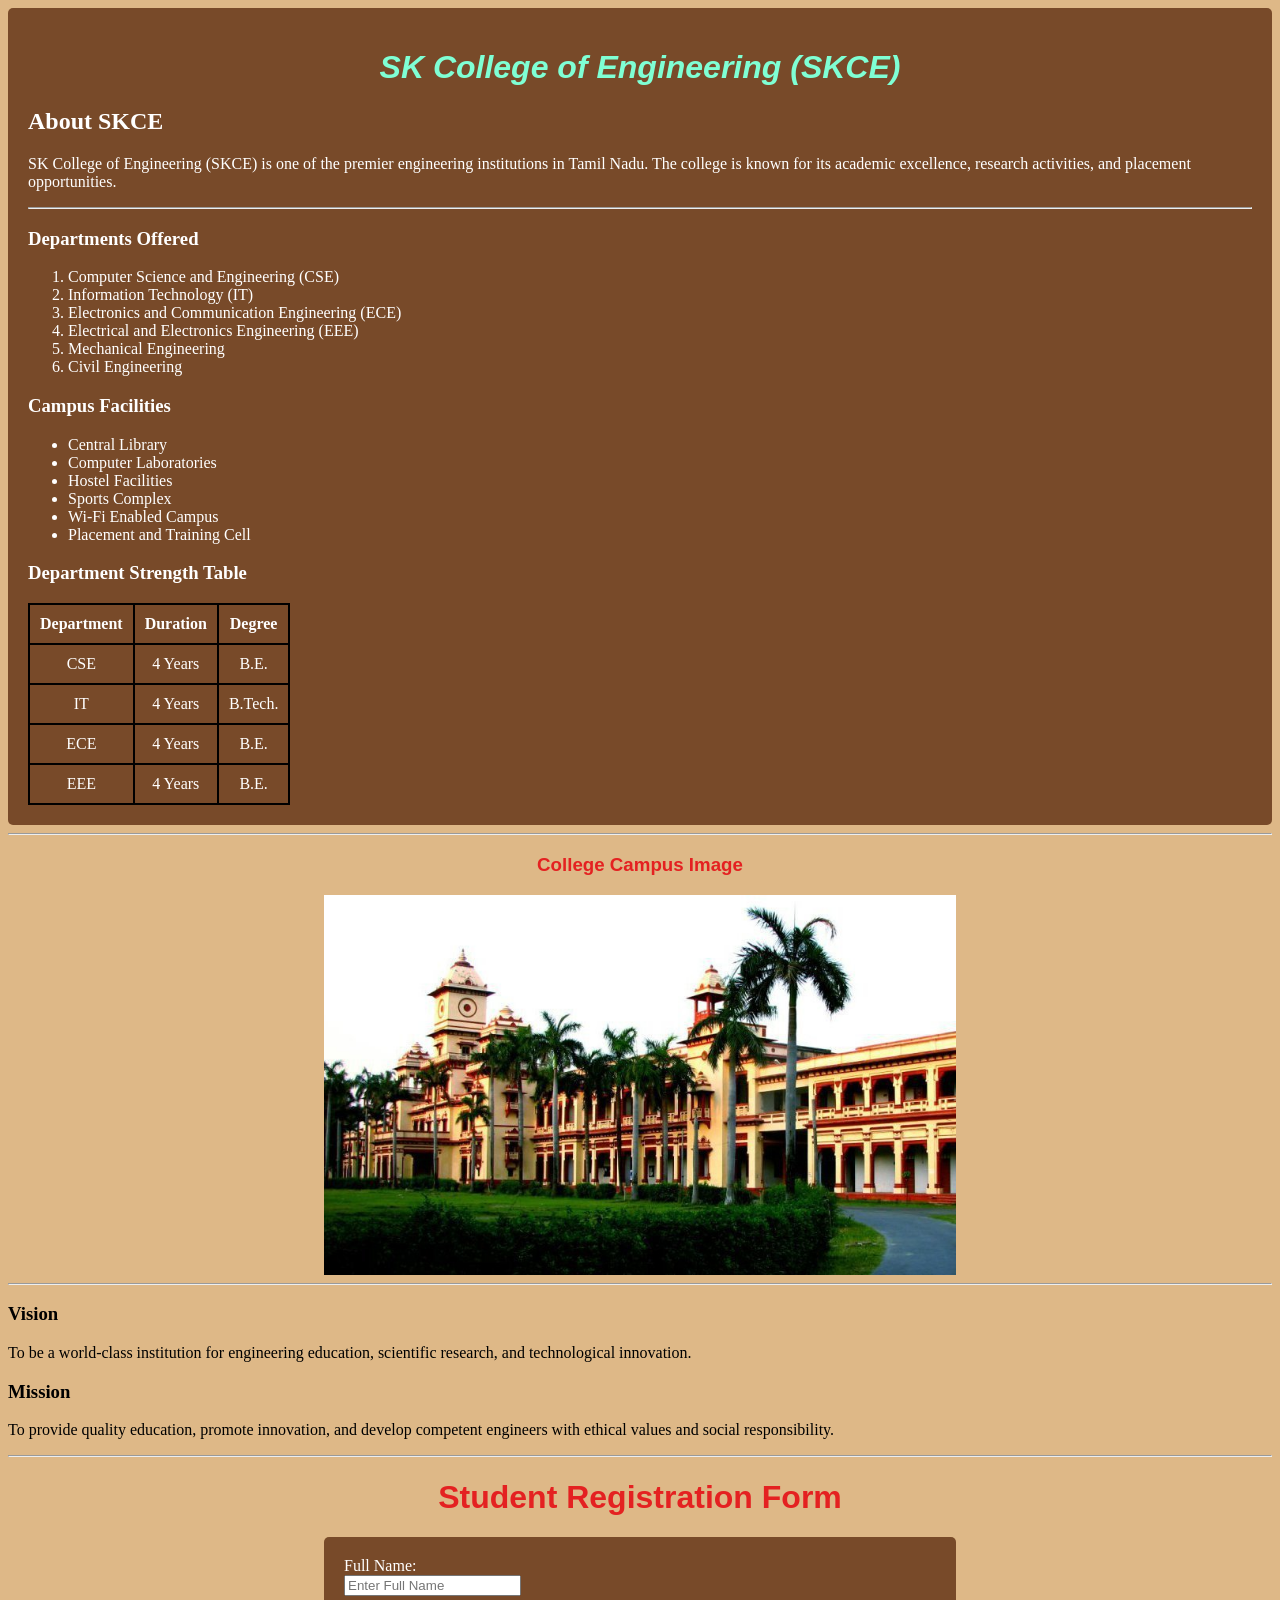
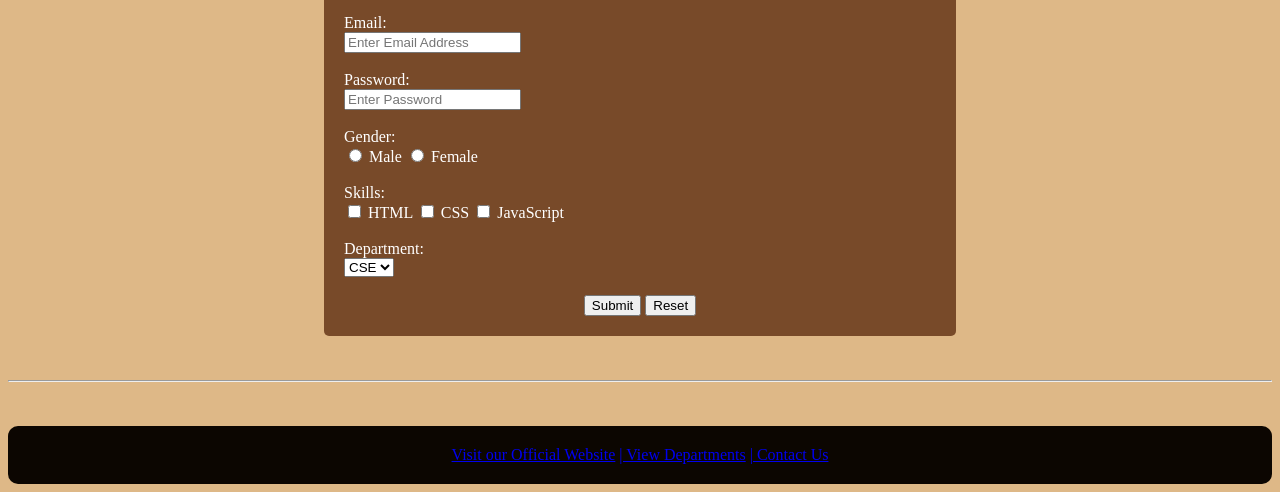
<file: index.html>
<!DOCTYPE html>
<html>
<head>
    <title>HTML Tags and Form Example</title>
    <link rel="stylesheet" href="style.css">
</head>
<body>
    <div class="one">
        <h1>SK College of Engineering (SKCE)</h1>

        <h2>About SKCE</h2>

        <p>
            SK College of Engineering (SKCE) is one of the premier
            engineering institutions in Tamil Nadu. The college is known for its
            academic excellence, research activities, and placement opportunities.
        </p>

        <hr>

        <h3>Departments Offered</h3>

        <ol>
            <li>Computer Science and Engineering (CSE)</li>
            <li>Information Technology (IT)</li>
            <li>Electronics and Communication Engineering (ECE)</li>
            <li>Electrical and Electronics Engineering (EEE)</li>
            <li>Mechanical Engineering</li>
            <li>Civil Engineering</li>
        </ol>

        <h3>Campus Facilities</h3>

        <ul>
            <li>Central Library</li>
            <li>Computer Laboratories</li>
            <li>Hostel Facilities</li>
            <li>Sports Complex</li>
            <li>Wi-Fi Enabled Campus</li>
            <li>Placement and Training Cell</li>
        </ul>

        <h3>Department Strength Table</h3>

        <table class="two" >
            <tr>
                <th>Department</th>
                <th>Duration</th>
                <th>Degree</th>
            </tr>

            <tr>
                <td>CSE</td>
                <td>4 Years</td>
                <td>B.E.</td>
            </tr>

            <tr>
                <td>IT</td>
                <td>4 Years</td>
                <td>B.Tech.</td>
            </tr>

            <tr>
                <td>ECE</td>
                <td>4 Years</td>
                <td>B.E.</td>
            </tr>

            <tr>
                <td>EEE</td>
                <td>4 Years</td>
                <td>B.E.</td>
            </tr>
        </table>
    </div>


    <hr>

        <h3 class="three">College Campus Image</h3>

        <img class="four" src="SKCE.jpg" alt="SKCE Campus">

    <hr>

        <h3>Vision</h3>

        <p>
            To be a world-class institution for engineering education, scientific
            research, and technological innovation.
        </p>

        <h3>Mission</h3>

        <p>
            To provide quality education, promote innovation, and develop competent
            engineers with ethical values and social responsibility.
        </p>
    <hr>

    <div class="four">
        <h1>Student Registration Form</h1>

        <form class="five">
            <label>Full Name:</label><br>
            <input type="text" name="fullname" placeholder="Enter Full Name">
            <br><br>

            <label>Email:</label><br>
            <input type="email" name="email" placeholder="Enter Email Address">
            <br><br>

            <label>Password:</label><br>
            <input type="password" name="password" placeholder="Enter Password">
            <br><br>

            <label>Gender:</label><br>
            <input type="radio" name="gender" value="Male"> Male
            <input type="radio" name="gender" value="Female"> Female
            <br><br>

            <label>Skills:</label><br>
            <input type="checkbox" name="html"> HTML
            <input type="checkbox" name="css"> CSS
            <input type="checkbox" name="javascript"> JavaScript
            <br>

            <br><label>Department:</label><br>
            <select>
                <option>CSE</option>
                <option>IT</option>
                <option>ECE</option>
                <option>EEE</option>
            </select>
            <br><br>
            <div class="six">
                <input type="submit" class="seven" value="Submit">
                <input type="reset" class="seven" value="Reset">
            </div>

            

        </form>
    </div>
    <br><br>
    <hr>
    <br><br>
    <div class="eight">
        <a href="https://www.svce.ac.in" target="_blank" class="nine">Visit our Official Website</a>
        <a href="https://www.svce.ac.in/departments/" target="_blank" class="nine">| View Departments</a>
        <a href="https://www.svce.ac.in/contact/" target="_blank" class="nine">| Contact Us</a>

    </div>
    
    

</body>
</html>
</file>
<file: style.css>
body{
    background-color: burlywood;
}

.one {
    background-color:rgb(120, 74, 41);
    color: white;
    padding: 20px;
    border-radius: 5px;

}
.one h1{
    font-family:'Segoe UI', Tahoma, Geneva, Verdana, sans-serif;
    font-style:italic;
    text-align: center;
    color:aquamarine;
}
.two, th, td {
    border: 2px solid black;
    border-collapse: collapse;
    background-color: rgb(120, 74, 41);
    padding: 10px;
    width: fit-content;
    text-align: center;
}

.three {
    color: rgb(228, 33, 33);
    text-align: center;
    font-family:'Segoe UI', Tahoma, Geneva, Verdana, sans-serif;
}

.four{
    display: block;
    margin-left: auto;
    margin-right: auto;
    width: 50%;
}
.four h1{
    text-align: center;
    color:rgb(228, 33, 33);
    font-family:'Segoe UI', Tahoma, Geneva, Verdana, sans-serif;
}
.five {
    background-color: rgb(120, 74, 41);
    color: white;
    padding: 20px;
    border-radius: 5px;
}
.six {
    text-align: center;
}
.seven:hover {
    background-color:steelblue;
}
.eight {
    text-align: center;
    background-color: rgb(12, 6, 1);
    color: white;
    padding: 20px;
    border-radius: 10px;
}
.nine:hover {
    background-color:blueviolet;
}
</file>
